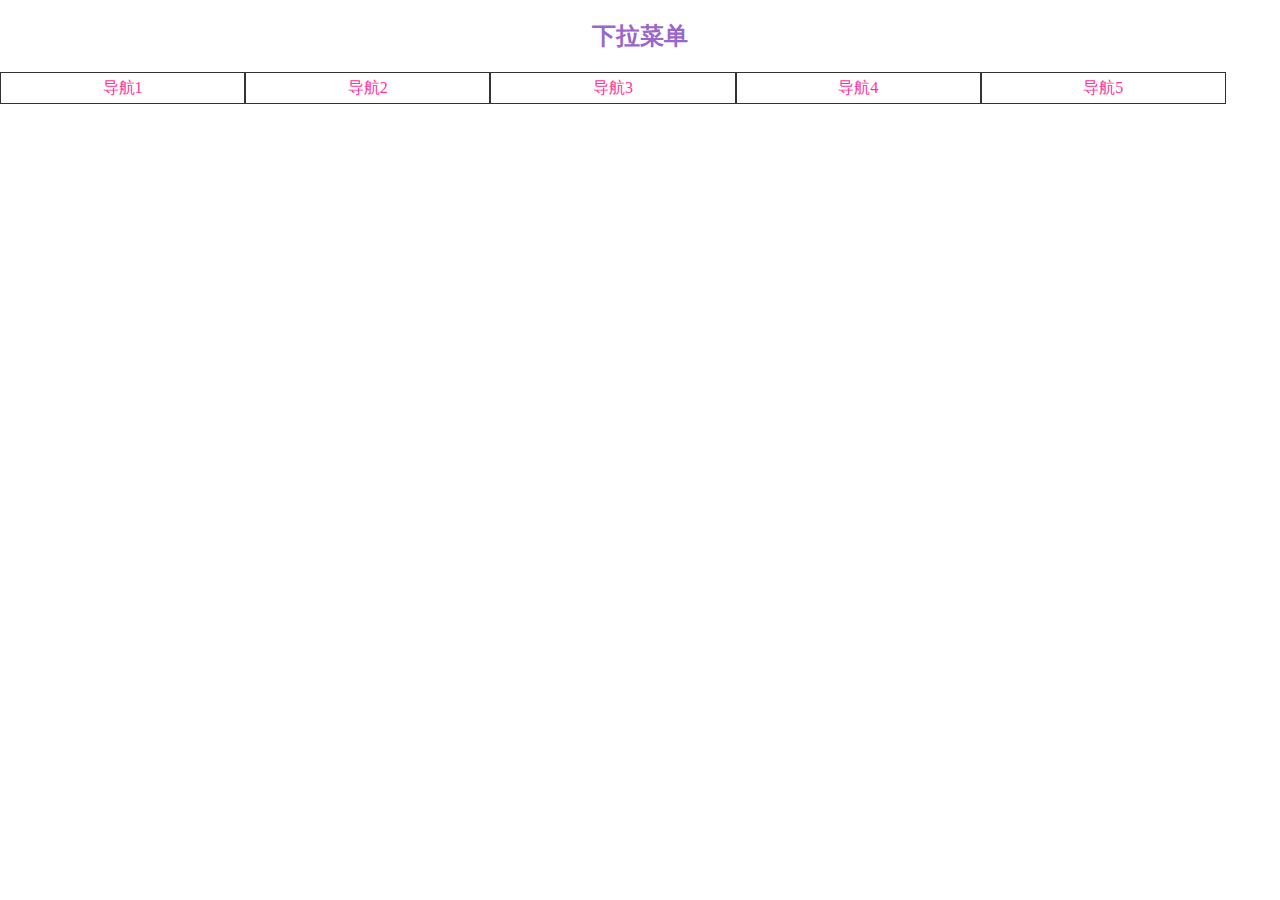
<file: page2/index.html>
<!doctype html>
<html>
<head>
<meta charset="utf-8">
<title>下拉菜单</title>
<link rel="stylesheet" href="style.css"/>
</head>

<body>
<h2>下拉菜单</h2>
<div id="pullDownNav">
	<div class="navigation nav1" data-targetID="pullDownNav1">
    	<div class="nav"><a href="http://www.calamus.cn">导航1</a></div>
        <!--导航1菜单-->
        <div class="pullDownNav" id="pullDownNav1">
        	<div><a href="http://www.calamus.cn" target="_blank">下拉菜单1</a></div>
            <div><a href="http://www.calamus.cn" target="_blank">下拉菜单2</a></div>
            <div><a href="http://www.calamus.cn" target="_blank">下拉菜单3</a></div>
            <div><a href="http://www.calamus.cn" target="_blank">下拉菜单4</a></div>
        </div>
    </div>
    	<div class="navigation  nav2" data-targetID="pullDownNav2">
    	<div class="nav"><a href="http://www.calamus.cn">导航2</a></div>
        <!--导航1菜单-->
        <div class="pullDownNav" id="pullDownNav2">
        	<div><a href="http://www.calamus.cn" target="_blank">下拉菜单1</a></div>
            <div><a href="http://www.calamus.cn" target="_blank">下拉菜单2</a></div>
            <div><a href="http://www.calamus.cn" target="_blank">下拉菜单3</a></div>
            <div><a href="http://www.calamus.cn" target="_blank">下拉菜单4</a></div>
        </div>
    </div>
    	<div class="navigation  nav3" data-targetID="pullDownNav3">
    	<div class="nav"><a href="www.calamus.cn">导航3</a></div>
        <!--导航1菜单-->
        <div class="pullDownNav" id="pullDownNav3">
        	<div><a href="http://www.calamus.cn" target="_blank">下拉菜单1</a></div>
            <div><a href="http://www.calamus.cn" target="_blank">下拉菜单2</a></div>
            <div><a href="http://www.calamus.cn" target="_blank">下拉菜单3</a></div>
            <div><a href="http://www.calamus.cn" target="_blank">下拉菜单4</a></div>
        </div>
    </div>
    	<div class="navigation  nav4" data-targetID="pullDownNav4">
    	<div class="nav"><a href="http://www.calamus.cn">导航4</a></div>
        <!--导航1菜单-->
        <div class="pullDownNav" id="pullDownNav4">
        	<div><a href="http://www.calamus.cn" target="_blank">下拉菜单1</a></div>
            <div><a href="http://www.calamus.cn" target="_blank">下拉菜单2</a></div>
            <div><a href="http://www.calamus.cn" target="_blank">下拉菜单3</a></div>
            <div><a href="http://www.calamus.cn" target="_blank">下拉菜单4</a></div>
        </div>
    </div>
    	<div class="navigation nav5" data-targetID="pullDownNav5">
    	<div class="nav"><a href="http://www.calamus.cn">导航5</a></div>
        <!--导航1菜单-->
        <div class="pullDownNav" id="pullDownNav5">
        	<div><a href="http://www.calamus.cn" target="_blank">下拉菜单1</a></div>
            <div><a href="http://www.calamus.cn" target="_blank">下拉菜单2</a></div>
            <div><a href="http://www.calamus.cn" target="_blank">下拉菜单3</a></div>
            <div><a href="http://www.calamus.cn" target="_blank">下拉菜单4</a></div>
        </div>
    </div>
<script src="script.js"></script>
</body>
</html>
</file>
<file: page2/style.css>
@charset "utf-8";
/* CSS Document */
*{margin:0px;padding:0px;}
a{
	text-decoration:none;
	color:#F39;
	}

h2{text-align:center;color:#96C;padding:20px;}
#pullDownNav .navigation{
	position:relative;
	float:left;
	border:#333 1px solid;
	width:19%;
	height:30px;
	text-align:center;
	}
.pullDownNav{
	position:relative;
	float:left;
	top:-1px;
	overflow:hidden;
	height:80px;
	text-align:center;
	width:99%;
	border:#333 1px solid;
	border-top:0px;
	display:none;
	}
.navigation .nav{
	height:32px;
	line-height:30px;
	}
</file>
